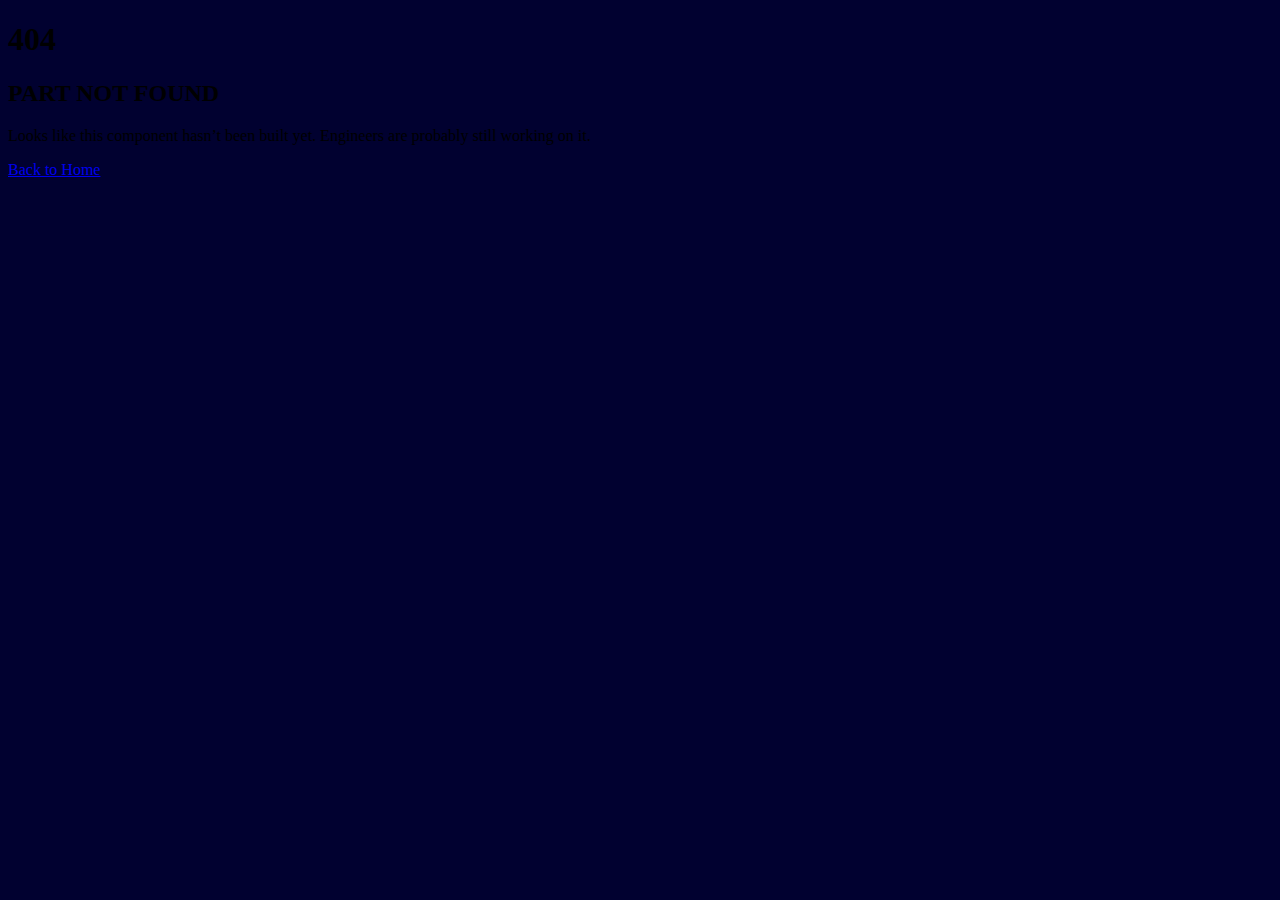
<file: 4O4.html>
<!DOCTYPE html>
<html lang="en">
<head>
  <meta charset="UTF-8">
  <title>404 | Page Not Found</title>
  <link rel="stylesheet" href="style.css">
</head>
<body class="error-page">

  <div class="error-box">
    <h1>404</h1>
    <h2>PART NOT FOUND</h2>
    <p>
      Looks like this component hasn’t been built yet.
      Engineers are probably still working on it.
    </p>

    <a href="index.html" class="error-btn">Back to Home</a>
  </div>

</body>
</html>
</file>
<file: style.css>
body{
  background-color: rgb(1, 1, 48);
}

.money h1{
  text-align: center;
  color: beige;
  font-size: 80px;
  margin: 60px ;
}

.porshe img{
  margin: 40px auto;
  width: 80%;
  height: 550px;
  display: block;
}


.build{
  display: flex;
  gap: 25px;
  margin: 60px auto;
  width: 95%;
}

.buildimg.small{ width: 45%; }
.buildimg.big{ width: 55%; }


.blueprintnav{
  display: flex;
  justify-content: center;
  gap: 45px;
  padding: 18px;
  border-bottom: 1px solid rgba(255,255,255,0.2);
}

.blueprintnav a{
  color: beige;
  font-size: 18px;
  padding-bottom: 6px;
  border-bottom: 2px solid transparent;
}

.blueprintnav a:hover{
  border-bottom: 2px solid orange;
}


.whymech{
  width: 80%;
  margin: 120px auto;
  color: beige;
}

.whymech h2{
  font-size: 48px;
  margin-bottom: 35px;
  border-left: 5px solid orange;
  padding-left: 18px;
}

.p1{
  font-size: 22px;
  font-weight: bold;
  margin-bottom: 15px;
}

.p2{
  font-size: 18px;
  color: #d1d1d1;
  margin: 20px 0;
}

.p3{
  font-size: 18px;
  color: orange;
}


.roadmap{
  width: 85%;
  margin: 140px auto;
  color: beige;
}

.roadmap h2{
  font-size: 48px;
  margin-bottom: 55px;
}

.steps{
  display: flex;
  gap: 35px;
}

.step{
  background: #0a0a4f;
  padding: 35px;
  border-radius: 12px;
  border-top: 4px solid orange;
}

.step h3{
  font-size: 32px;
  color: orange;
  margin-bottom: 18px;
}

.step:hover{
  background-color: #111168;
}


.careers{
  width: 85%;
  margin: 140px auto;
  color: beige;
}

.careers h2{
  font-size: 48px;
  margin-bottom: 25px;
}

.careersintro{
  color: #d1d1d1;
  margin-bottom: 55px;
}

.careercards{
    display: grid;
  gap: 30px;
}

.careercard{
  background: #0a0a4f;
  padding: 28px;
  border-radius: 14px;
  border-left: 4px solid orange;
}

.careercard:hover{
  background-color: #111168;
}


.formsection{
  width: 85%;
  margin: 150px auto;
  color: beige;
}

.formsection h2{
  font-size: 48px;
  margin-bottom: 12px;
}

.formintro{
  color: #d1d1d1;
  margin-bottom: 60px;
}

.mechform{
  display: flex;
  flex-direction: column;
  gap: 55px;
}

fieldset{
  border: 1px solid orange;
  padding: 40px;
  border-radius: 10px;
}

legend{
  padding: 0 12px;
  color: orange;
}

label{
  display: block;
  margin-top: 28px;
  margin-bottom: 8px;
}

input,
textarea,
select{
  width: 100%;
  padding: 15px;
  background: #0a0a4f;
  border: 1px solid orange;
  color: beige;
}


input[type="checkbox"],
input[type="radio"]{
  width: auto;
  margin-right: 8px;
  margin-top: 18px;
}

.submitbtn{
  margin-top: 35px;
  padding: 18px;
  background: orange;
  font-weight: bold;
  font-size: 16px;
  cursor: pointer;
}

.submitbtn:hover{
  background: darkorange;
}

.errorpage{
  background-color: rgb(1, 1, 48);
  display: flex;
  justify-content: center;
  align-items: center;
  height: 100vh;
  color: beige;
  text-align: center;
}

.errorbox h1{
  font-size: 150px;
  color: orange;
}

.errorbox p{
  color: #d1d1d1;
  margin: 35px auto;
  max-width: 420px;
}

.errorbtn{
  padding: 16px 32px;
  background: orange;
  color: black;
  text-decoration: none;
  font-weight: bold;
  border-radius: 35px;
}

.errorbtn:hover{
  background: darkorange;
}
.b {
  display: flex;
  justify-content: center;
  margin: 40px 0; 
}

.b a {
  display: inline-block;
  font-size: 18px;
  border-radius: 10px;
  background: #ff4d4d;
  color: white;
  text-decoration: none;
  padding: 14px 28px;
  cursor: pointer;
  transition: transform 0.2s, background-color 0.2s;
}

.b a:hover {
  background-color: darkred;
  transform: scale(1.05);
}

.f img{
    margin-left: 390px;
}
.L{
    color: beige;
}
.profile-btn {
  display: inline-block;
  padding: 16px 32px;
  background-color: orange;
  color: white;
  font-weight: bold;
  font-size: 18px;
  border-radius: 12px;
  transition: transform 0.2s, background-color 0.2s;
  cursor: pointer;
}

.profile-btn:hover {
  background-color: darkorange;
  transform: scale(1.05);
}
.button-container {
  display: flex;
  justify-content: center; 
  margin: 40px 0; 
}
</file>
